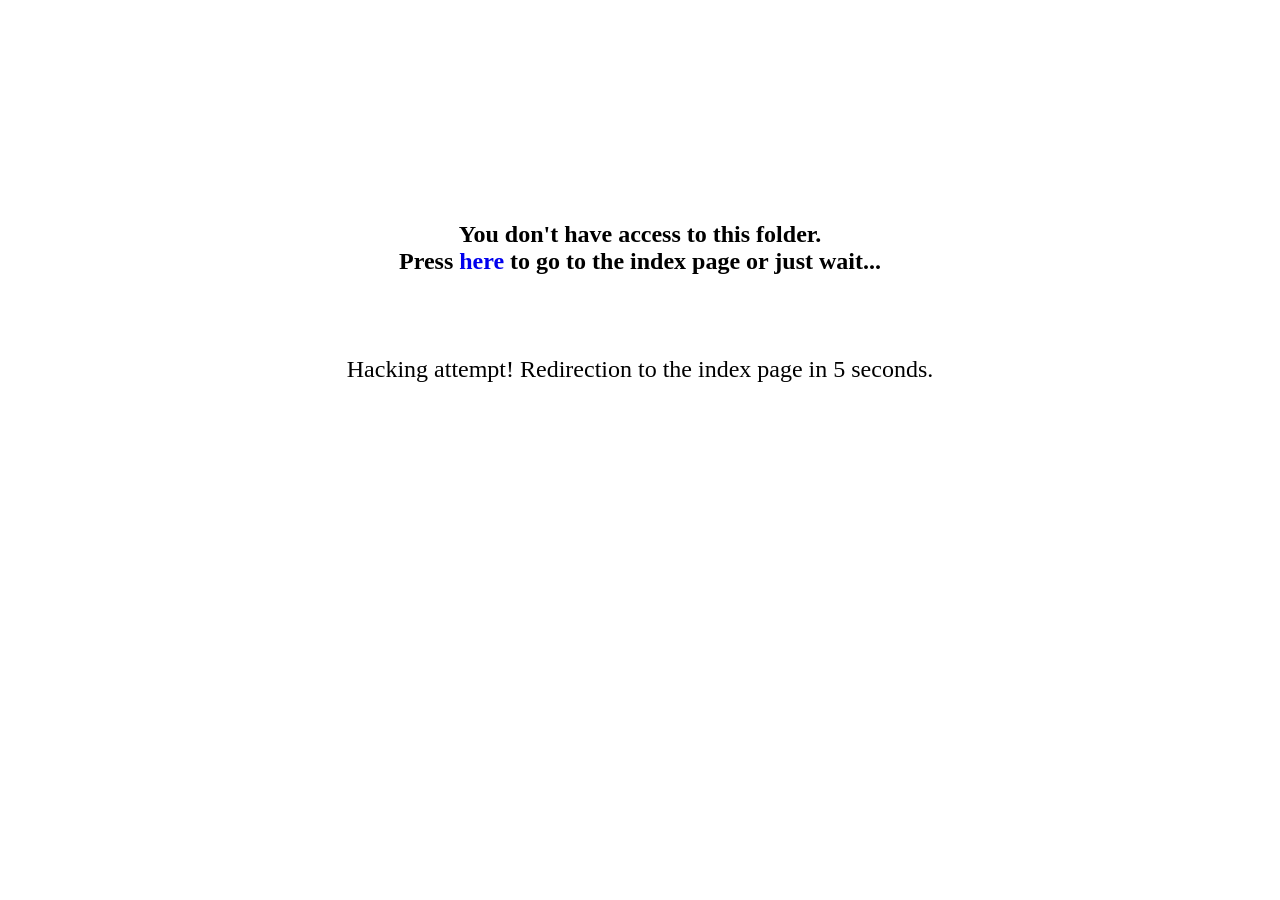
<file: acount/index.html>
<html>
<head>
<title>Invalid address - hacking attempt</title>
<meta http-equiv="Content-Type" content="text/html; charset=iso-8859-1">
<LINK REL="stylesheet" HREF="../skins/style1.css.php" TYPE="text/css">
</head>

<body class="frame">
<br /><br /><br /><br /><br /><br /><br /><br /><br /><br /><br /><br /><center><font size="+2"><b>You don't have access to this folder.<br />Press <a href=../>here</a> to go to the index page or just wait...</b><font>
<br /><br /><br /><br />Hacking attempt! Redirection to the index page in 5 seconds.</center>
<meta http-equiv="refresh" content="5; url=../">
</body>
</html>
</file>
